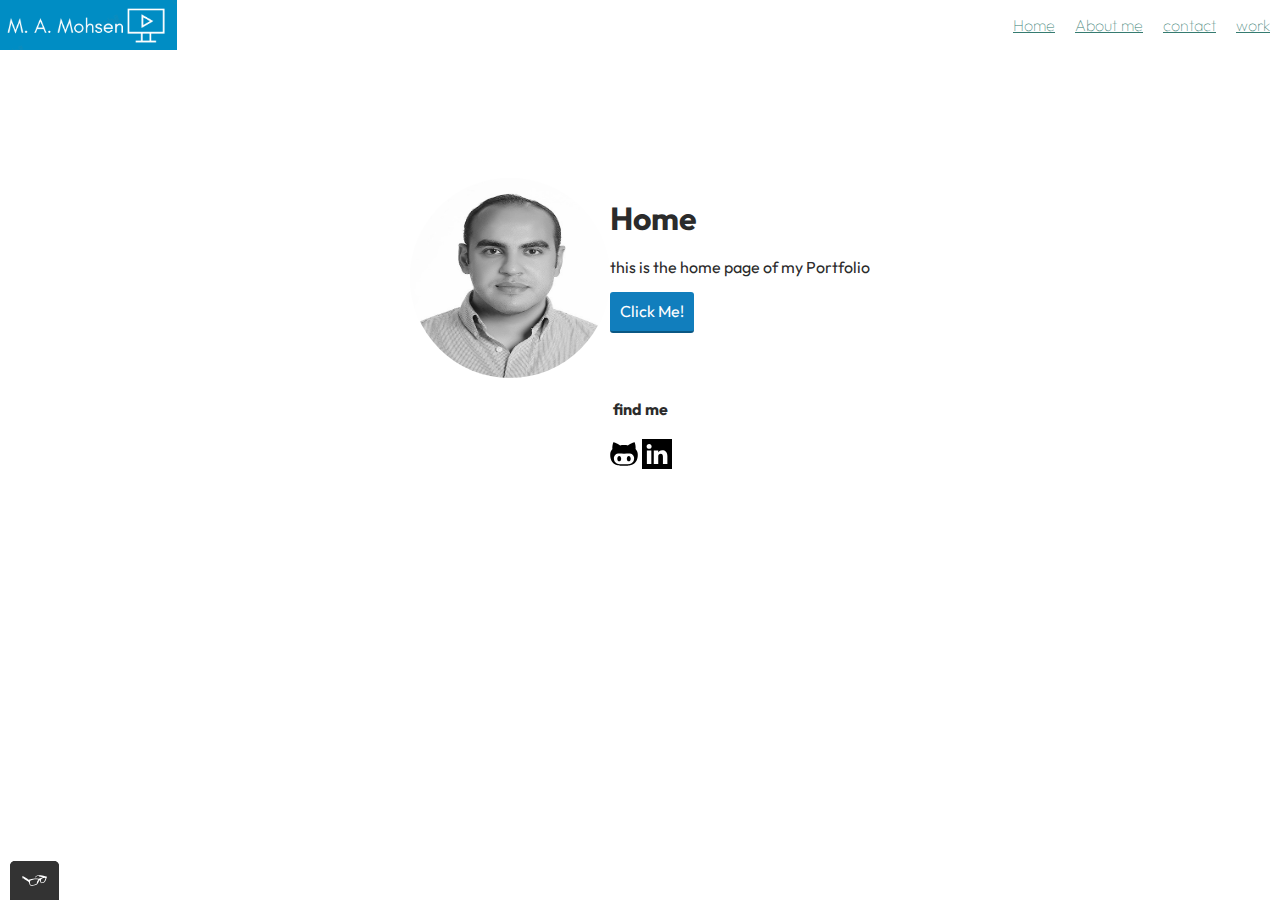
<file: index.html>
<!DOCTYPE html>
<html lang="en">
<head>
    <meta charset="UTF-8">
    <meta http-equiv="X-UA-Compatible" content="IE=edge">
    <meta name="viewport" content="width=device-width, initial-scale=1.0">

    <link rel="shortcut icon" href="img/favicon-32x32.png" type="image/x-icon">

    <link rel="stylesheet" href="css/normalize.css">
    <link rel="stylesheet" href="css/styles.css">

    <link rel="preconnect" href="https://fonts.googleapis.com">
    <link rel="preconnect" href="https://fonts.gstatic.com" crossorigin>
    <link href="https://fonts.googleapis.com/css2?family=Outfit:wght@300;400;600&display=swap" rel="stylesheet">

    <title>Mahmoud's Portfolio</title>
</head>
<body>
    <!-- Header section -->
    <header >
        <nav class="flex-header">
            <img src="img/Logo_mah_free.png" alt="m-logo">
            <ul role="menubar" class="flex-nav">
                <li role="presentation"><a href="index.html" role="menuitem" class="nav-item">Home</a></li>
                <li role="presentation"><a href="about.html" role="menuitem" class="nav-item">About me</a></li>
                <li role="presentation"><a href="contact.html" role="menuitem" class="nav-item">contact</a></li>
                <li role="presentation"><a href="work.html" role="menuitem" class="nav-item">work</a></li>

            </ul>
        </nav>
    </header>

    <!-- Body section -->
    <main class="flex-body">
        <img src="/img/Gray Xing.jpg" alt="Mahmoud" class="profile-img">
        <div>
            <h1>Home</h1>
            <p>this is the home page of my Portfolio</p>

            <button type="button">Click Me!</button>

        </div>
    </main>
        <!-- Footer section -->
        <footer class="flex-footer">
            <h4>find me</h4>
            <div>
                <a href="https://github.com/m-a-mohsen"><img src="img/github-svgrepo-com.svg" alt="github-svgrepo-com"></a>
                <a href="https://www.linkedin.com/in/mahmoudmohsen/"><img src="img/linkedin-svgrepo-com.svg" alt="linkedin-svgrepo-com"></a>
            </div>
        </footer>
    <script src="tota11y.min.js"></script>


</body>
</html>
</file>
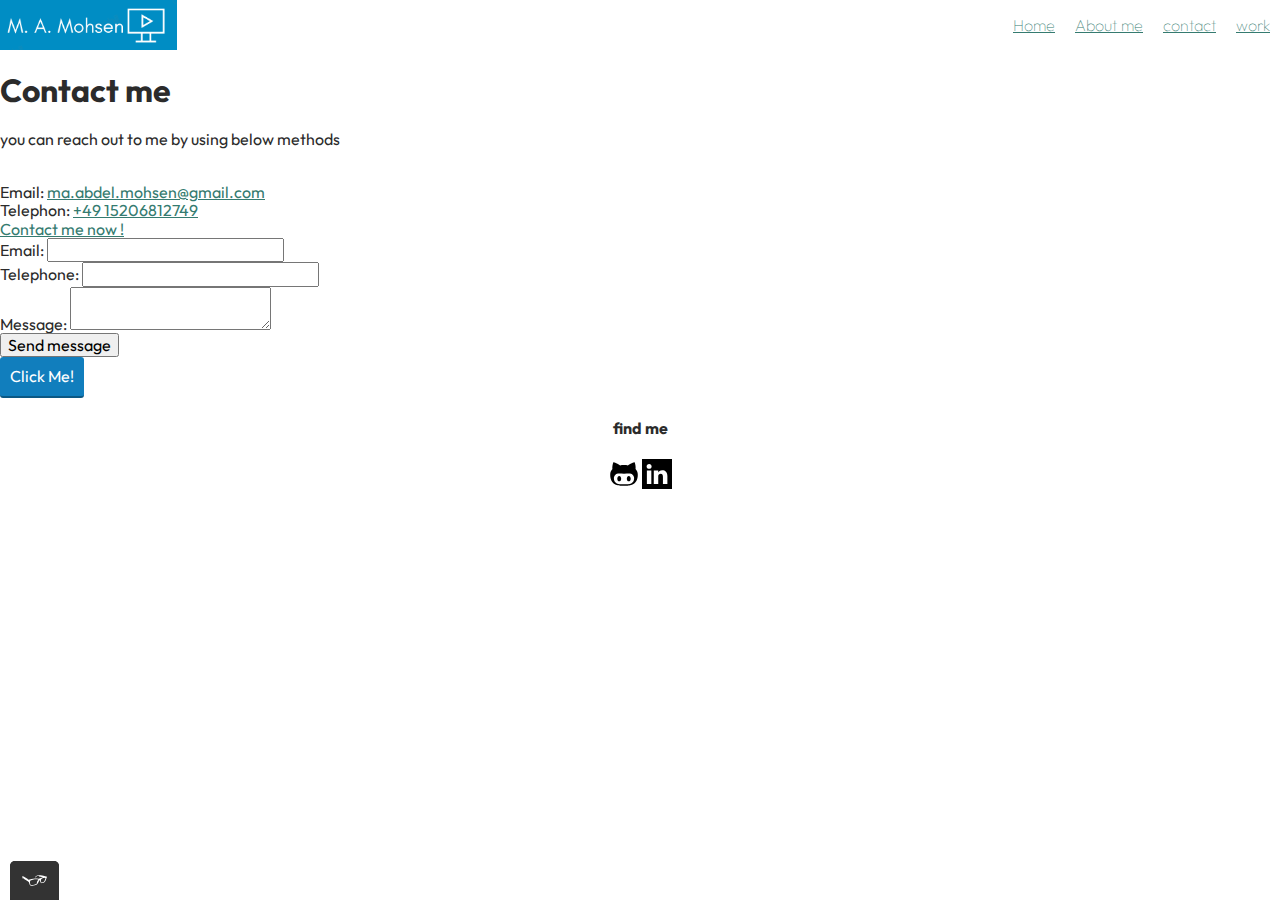
<file: contact.html>
<!DOCTYPE html>
<html lang="en">
<head>
    <meta charset="UTF-8">
    <meta http-equiv="X-UA-Compatible" content="IE=edge">
    <meta name="viewport" content="width=device-width, initial-scale=1.0">
    
    <link rel="shortcut icon" href="img/favicon-32x32.png" type="image/x-icon">

    <link rel="stylesheet" href="css/normalize.css">
    <link rel="stylesheet" href="css/styles.css">

    <link rel="preconnect" href="https://fonts.googleapis.com">
    <link rel="preconnect" href="https://fonts.gstatic.com" crossorigin>
    <link href="https://fonts.googleapis.com/css2?family=Outfit:wght@300;400;600&display=swap" rel="stylesheet">
    <title>Mahmoud's Portfolio</title>
</head>
<body>
    <!-- Header section -->
    <header >
        <nav class="flex-header">
            <img src="img/Logo_mah_free.png" alt="m-logo">
            <ul role="menubar" class="flex-nav">
                <li role="presentation"><a href="index.html" role="menuitem" class="nav-item">Home</a></li>
                <li role="presentation"><a href="about.html" role="menuitem" class="nav-item">About me</a></li>
                <li role="presentation"><a href="contact.html" role="menuitem" class="nav-item">contact</a></li>
                <li role="presentation"><a href="work.html" role="menuitem" class="nav-item">work</a></li>

            </ul>
        </nav>
    </header>

    <!-- Body section -->
    <main>
        <div>
            <h1>Contact me</h1>
            <p>you can reach out to me by using below methods</p>
            <br>
            Email: 
            <a href="mailto:ma.abdel.mohsen@gmail.com">ma.abdel.mohsen@gmail.com</a>
            <br>
            Telephon:
            <a href="tel:+49 15206812749">+49 15206812749</a>
            <br>
            <a href="mailto:ma.abdel.mohsen@gmail.com">Contact me now !</a>
        </div>
        <form action="" method="post" id="contact-form">
            <label class="standard-label" for="email">Email: </label>
            <input id="email" type="email" required>
            <br>
            <label class="standard-label" for="tele">Telephone: </label>
            <input id="tele" type="tel" pattern="\d{3}[\-]\d{3}[\-]\d{4}">
            <br>
            <label class="standard-label" for="text">Message: </label>
            <textarea id="text" required maxlength="240"></textarea>
            <br>
            <input type="submit" value="Send message">
          </form>
    </main>
    <button type="button">Click Me!</button>

    <!-- Footer section -->
    <footer class="flex-footer">
        <h4>find me</h4>
        <div>
            <a href="https://github.com/m-a-mohsen"><img src="img/github-svgrepo-com.svg" alt="github-svgrepo-com"></a>
            <a href="https://www.linkedin.com/in/mahmoudmohsen/"><img src="img/linkedin-svgrepo-com.svg" alt="linkedin-svgrepo-com"></a>
        </div>
    </footer>
    <script src="tota11y.min.js"></script>

</body>
</html>
</file>
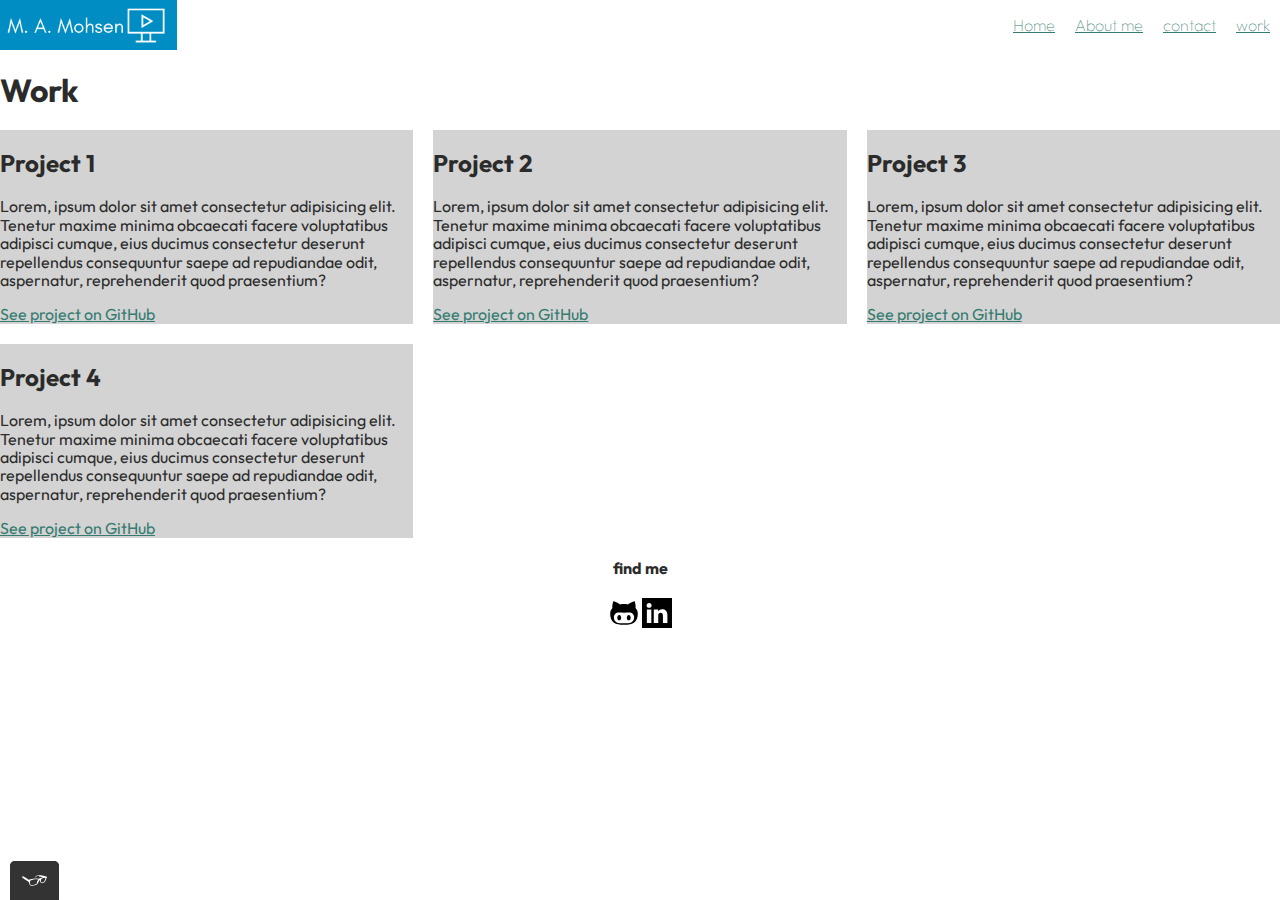
<file: work.html>
<!DOCTYPE html>
<html lang="en">
<head>
  <meta charset="UTF-8">
  <meta http-equiv="X-UA-Compatible" content="IE=edge">
  <meta name="viewport" content="width=device-width, initial-scale=1.0">
  
  <link rel="shortcut icon" href="img/favicon-32x32.png" type="image/x-icon">

  <link rel="stylesheet" href="css/normalize.css">
  <link rel="stylesheet" href="css/styles.css">

  <link rel="preconnect" href="https://fonts.googleapis.com">
  <link rel="preconnect" href="https://fonts.gstatic.com" crossorigin>
  <link href="https://fonts.googleapis.com/css2?family=Outfit:wght@300;400;600&display=swap" rel="stylesheet">
    <title>Mahmoud's Portfolio</title>
</head>
<body>
  
    <!-- Header section -->
    <header >
      <nav class="flex-header">
          <img src="img/Logo_mah_free.png" alt="m-logo">
          <ul role="menubar" class="flex-nav">
              <li role="presentation"><a href="index.html" role="menuitem" class="nav-item">Home</a></li>
              <li role="presentation"><a href="about.html" role="menuitem" class="nav-item">About me</a></li>
              <li role="presentation"><a href="contact.html" role="menuitem" class="nav-item">contact</a></li>
              <li role="presentation"><a href="work.html" role="menuitem" class="nav-item">work</a></li>

          </ul>
      </nav>
  </header>

    <!-- Body section -->
    <main>
      <section>
        <h1>Work</h1>
        <div class="grid">
           <!-- Grid items will live here -->
           <div class="grid__item">
            <h2>Project 1</h2>
            <p>
               Lorem, ipsum dolor sit amet consectetur adipisicing elit. Tenetur maxime minima obcaecati facere voluptatibus adipisci cumque, eius ducimus consectetur deserunt repellendus consequuntur saepe ad repudiandae odit, aspernatur, reprehenderit quod praesentium?
            </p>
            <a href="#">See project on GitHub</a>
         </div>
         <div class="grid__item">
          <h2>Project 2</h2>
          <p>
             Lorem, ipsum dolor sit amet consectetur adipisicing elit. Tenetur maxime minima obcaecati facere voluptatibus adipisci cumque, eius ducimus consectetur deserunt repellendus consequuntur saepe ad repudiandae odit, aspernatur, reprehenderit quod praesentium?
          </p>
          <a href="#">See project on GitHub</a>
       </div>
       <div class="grid__item">
        <h2>Project 3</h2>
        <p>
           Lorem, ipsum dolor sit amet consectetur adipisicing elit. Tenetur maxime minima obcaecati facere voluptatibus adipisci cumque, eius ducimus consectetur deserunt repellendus consequuntur saepe ad repudiandae odit, aspernatur, reprehenderit quod praesentium?
        </p>
        <a href="#">See project on GitHub</a>
     </div>
     <div class="grid__item">
      <h2>Project 4</h2>
      <p>
         Lorem, ipsum dolor sit amet consectetur adipisicing elit. Tenetur maxime minima obcaecati facere voluptatibus adipisci cumque, eius ducimus consectetur deserunt repellendus consequuntur saepe ad repudiandae odit, aspernatur, reprehenderit quod praesentium?
      </p>
      <a href="#">See project on GitHub</a>
   </div>
        </div>
     </section>
    </main>
        <!-- Footer section -->
        <footer class="flex-footer">
          <h4>find me</h4>
          <div>
              <a href="https://github.com/m-a-mohsen"><img src="img/github-svgrepo-com.svg" alt="github-svgrepo-com"></a>
              <a href="https://www.linkedin.com/in/mahmoudmohsen/"><img src="img/linkedin-svgrepo-com.svg" alt="linkedin-svgrepo-com"></a>
          </div>
      </footer>
    <script src="tota11y.min.js"></script>

</body>
</html>
</file>
<file: css/styles.css>
/*
Colors used

Text Color (Dark Gray): #2b2b2b;
Primary Color (Purple): #357b70;
Secondary Color (Orange): #e0b354;
 */
 *{
  box-sizing: border-box;
 }

 :root{
    --text-color: #2b2b2b;
    --prim-color: #357b70;
    --sec-color: #456;
    --ther-color: #FF5733;
 }

 body {
    font-family: 'Outfit', sans-serif;
    color: var(--text-color);
 }
.flex-header{
  display: flex;
  flex-direction: row;
  justify-content: space-between;
}

.flex-nav{
  display: flex;
  flex-direction: row;
  text-align: end;
  /* border: 1px solid #117ebd; */
}

.nav-item{
  display: inline-block;
  padding: 0px 10px;
}
.flex-body{
  display: flex;
  flex-direction: row;
  justify-content: center;
  /* min-height: 50%; */
  margin-top: 10%;
  /* border: 1px solid #117ebd; */

}
.profile-img{
  width: 200px;
  height: 200px;
  border-radius: 50%;
}

.grid{
  display: grid;
  grid-template-columns: 1fr 1fr 1fr;
  grid-gap: 20px;
}

.grid__item {
  background-color: lightgray;
}

.flex-footer{
  display: flex;
  flex-direction: column;
  align-items: center;
  /* border: 2px solid blue; */

}
 header {
    font-size: 1 em;
    font-weight: 100;
    /* border: 2px solid blue; */
 }
header img{
  max-height: 50px;
}

 h1 {
    line-height: 1.2 em;
    font-size: 1.2 em;
 }
ul{
    list-style: none;
}
 a {
    color: var(--prim-color);
    text-decoration: underline;
  }
  
  a:hover {

    text-decoration: none;
    color: var(--ther-color);
  }

  a:visited {

    color: var(--sec-color);
  }
  
  a:active {

    color: var(--ther-color);
  }

  button {
    border: none;
    font-family: inherit;
    background-color: #117ebd;
    color: white;
    text-decoration: none;
    padding: 10px;
    border-radius: 3px;
    border-bottom: 2px solid rgba(0, 0, 0, 0.3);
  }

  button:hover, button:focus {
    cursor: pointer;
    opacity: 0.8;
  }
</file>
